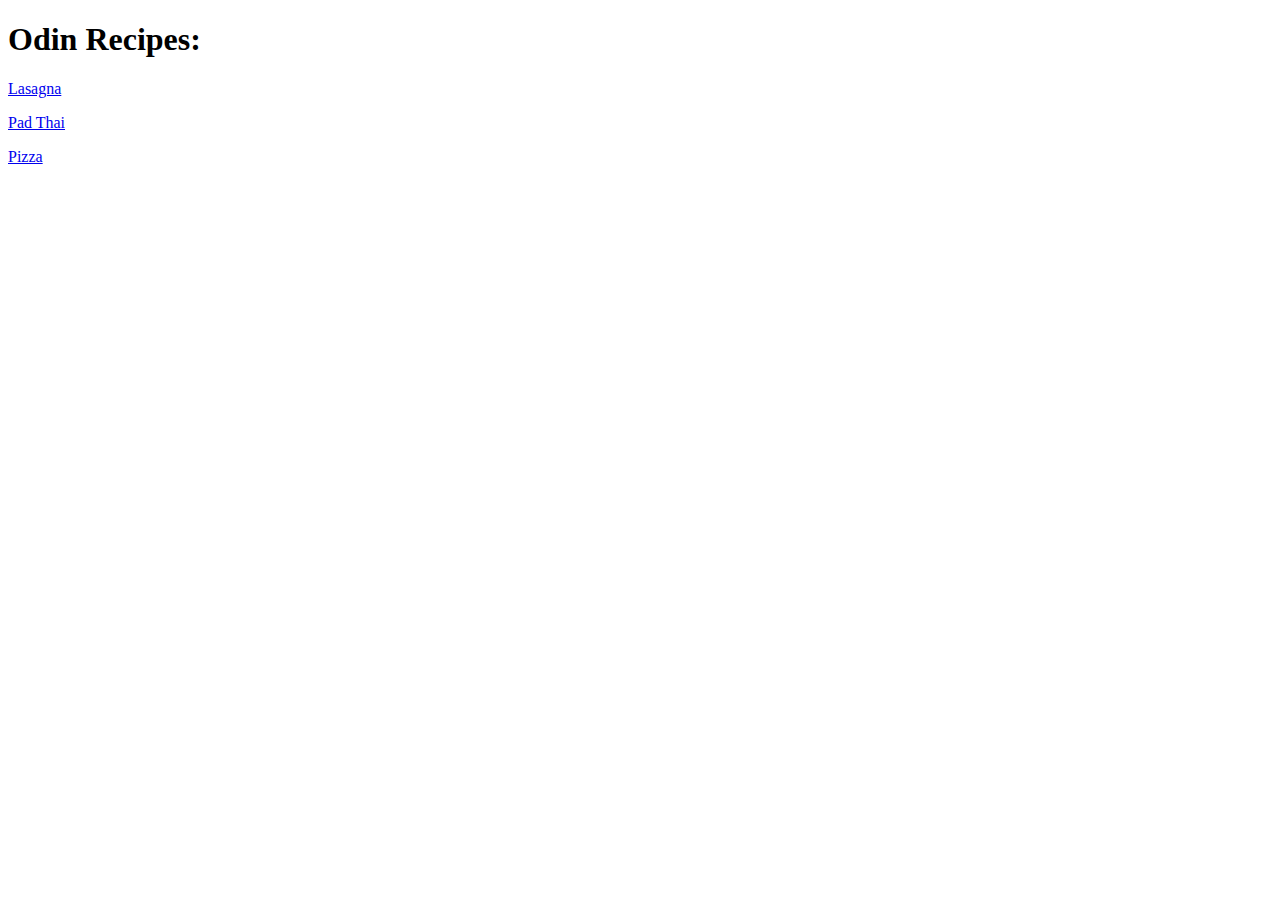
<file: index.html>
<!DOCTYPE html>
<html lang="en">
<head>
    <meta charset="UTF-8">
    <meta name="viewport" content="width=device-width, initial-scale=1.0">
    <title>Document</title>
</head>
<body>
    <h1>Odin Recipes:</h1>
    <a href="recipes/lasagna.html" alt="A link to the Lasagna recipe">Lasagna</a>
    <p></p>
    <a href="recipes/pad_thai.html" alt="A link to the Pad Thai recipe">Pad Thai</a>
    <p></p>
    <a href="recipes/pizza.html" alt="A link to the Pizza recipe">Pizza</a>
</body>
</html>
</file>
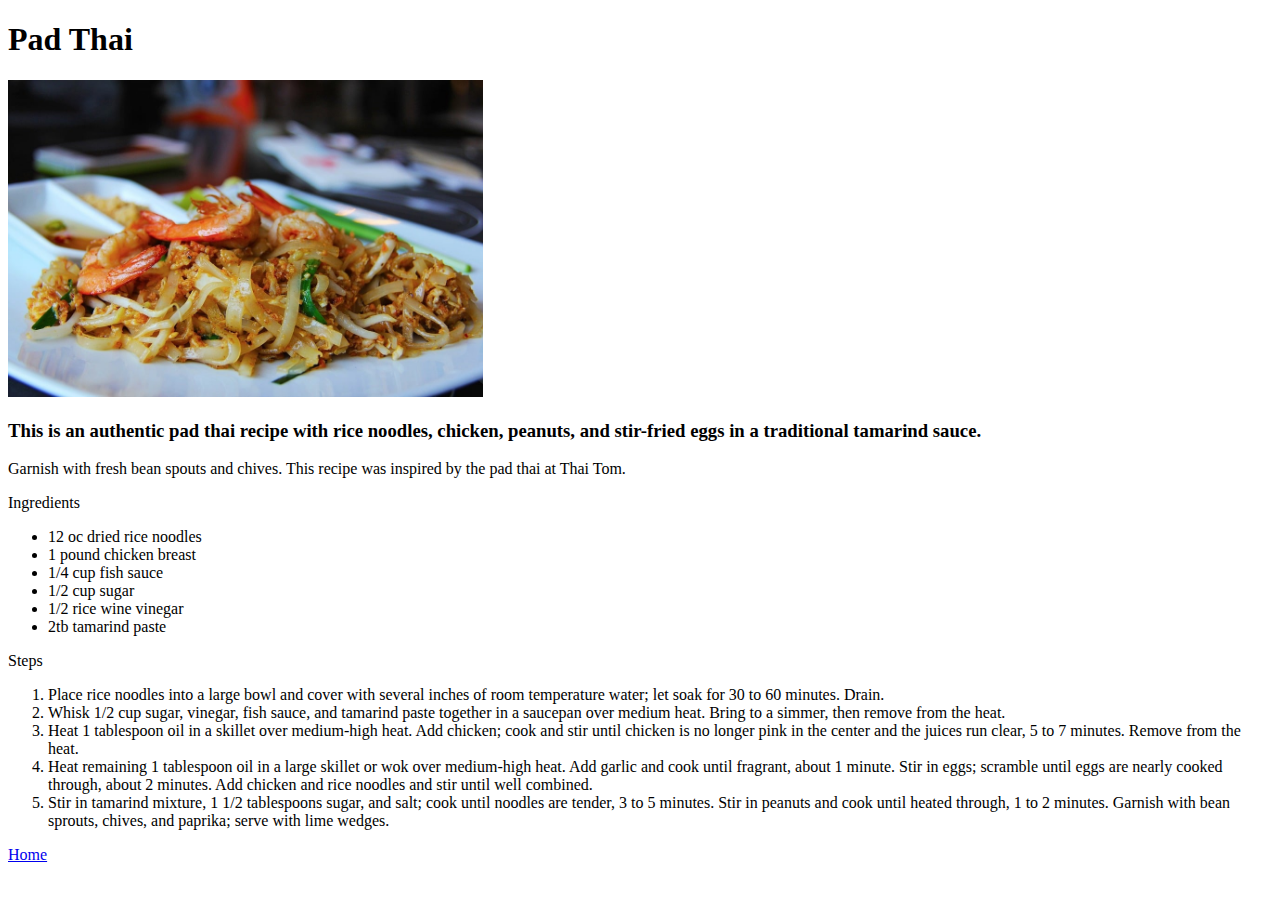
<file: recipes/pad_thai.html>
<!DOCTYPE html>
<html lang="en">
<head>
    <meta charset="UTF-8">
    <meta name="viewport" content="width=device-width, initial-scale=1.0">
    <title>Pad Thai recipe</title>
</head>
<body>
    <h1>Pad Thai</h1>
    <img src="../images/pad_thai_picture.jpg" width="475" height="317">
    <p></p>

    <h3>This is an authentic pad thai recipe with rice noodles, chicken, peanuts, and stir-fried eggs in a traditional tamarind sauce.</h3>
    <p>Garnish with fresh bean spouts and chives. This recipe was inspired by the pad thai at Thai Tom. </p>
    <p></p>

    <p>Ingredients</p>
    <ul>
        <li>12 oc dried rice noodles</li>
        <li>1 pound chicken breast</li>
        <li>1/4 cup fish sauce</li>
        <li>1/2 cup sugar </li>
        <li>1/2 rice wine vinegar</li>
        <li>2tb tamarind paste</li>
    </ul>

    <p></p>
    <p>Steps</p>
    <ol>
        <li>Place rice noodles into a large bowl and cover with several inches of room temperature water; let soak for 30 to 60 minutes. Drain.</li>
        <li>Whisk 1/2 cup sugar, vinegar, fish sauce, and tamarind paste together in a saucepan over medium heat. Bring to a simmer, then remove from the heat.</li>
        <li>Heat 1 tablespoon oil in a skillet over medium-high heat. Add chicken; cook and stir until chicken is no longer pink in the center and the juices run clear, 5 to 7 minutes. Remove from the heat.</li>
        <li>Heat remaining 1 tablespoon oil in a large skillet or wok over medium-high heat. Add garlic and cook until fragrant, about 1 minute. Stir in eggs; scramble until eggs are nearly cooked through, about 2 minutes. Add chicken and rice noodles and stir until well combined.</li>
        <li>Stir in tamarind mixture, 1 1/2 tablespoons sugar, and salt; cook until noodles are tender, 3 to 5 minutes. Stir in peanuts and cook until heated through, 1 to 2 minutes. Garnish with bean sprouts, chives, and paprika; serve with lime wedges.</li>
    </ol>

    <a href="../index.html">Home</a>
</body>
</html>
</file>
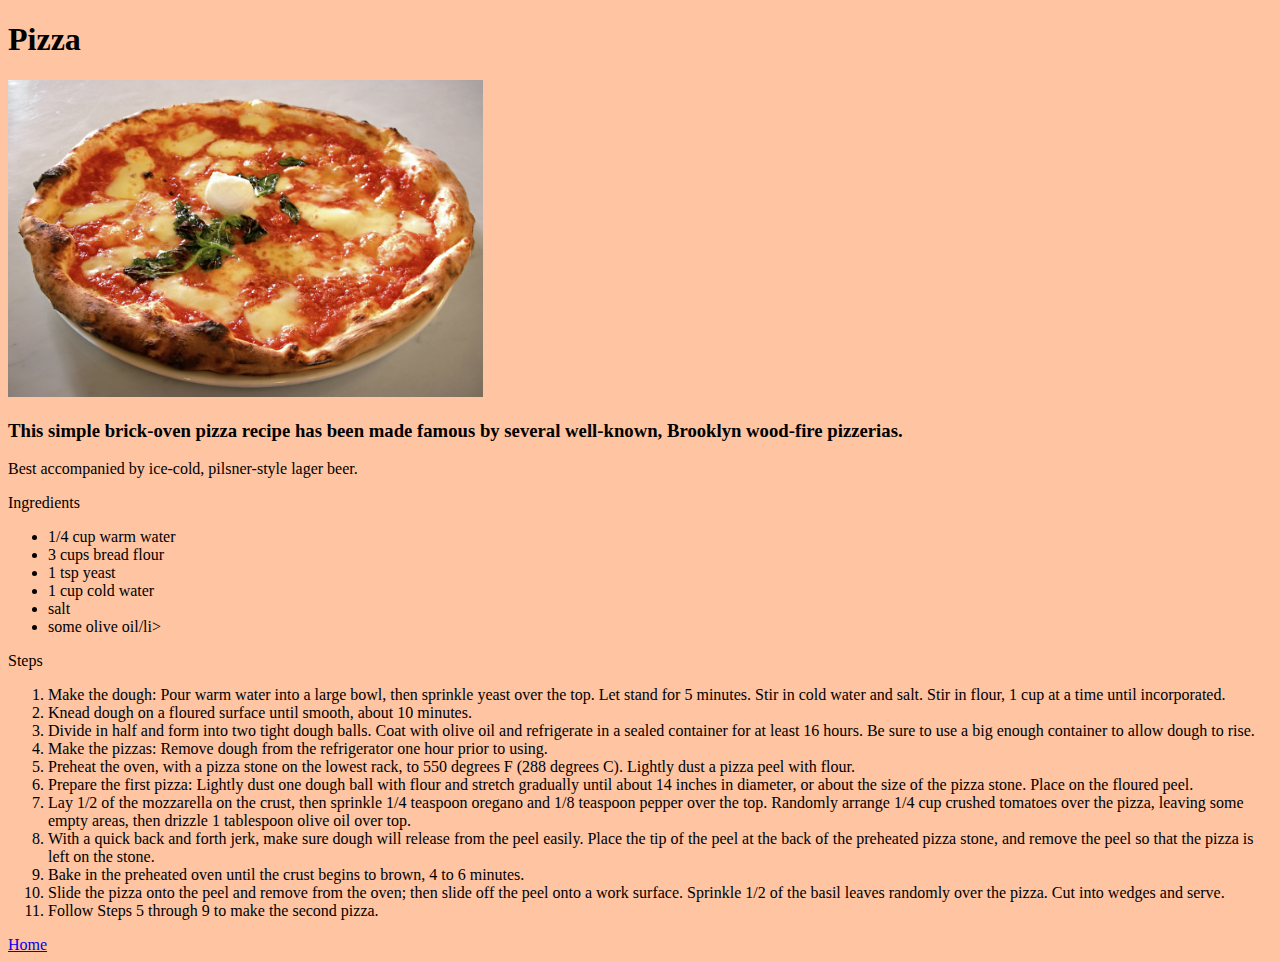
<file: recipes/pizza.html>
<!DOCTYPE html>
<html lang="en">
<head>
    <meta charset="UTF-8">
    <meta name="viewport" content="width=device-width, initial-scale=1.0">
    <title>Pizza recipe</title>
    <link rel="stylesheet" href="../styles.css">
</head>
<body>
    <h1>Pizza</h1>
    <img src="../images/pizza_picture.jpg" width="475" height="317">
    <p></p>

    <h3>This simple brick-oven pizza recipe has been made famous by several well-known, Brooklyn wood-fire pizzerias.</h3>
    <p>Best accompanied by ice-cold, pilsner-style lager beer.</p>
    <p></p>

    <p>Ingredients</p>
    <ul>
        <li>1/4 cup warm water</li>
        <li>3 cups bread flour</li>
        <li>1 tsp yeast</li>
        <li>1 cup cold water</li>
        <li>salt</li>
        <li>some olive oil/li>
    </ul>

    <p></p>
    <p>Steps</p>
    <ol>
        <li>Make the dough: Pour warm water into a large bowl, then sprinkle yeast over the top. Let stand for 5 minutes. Stir in cold water and salt. Stir in flour, 1 cup at a time until incorporated.</li>
        <li>Knead dough on a floured surface until smooth, about 10 minutes.</li>
        <li>Divide in half and form into two tight dough balls. Coat with olive oil and refrigerate in a sealed container for at least 16 hours. Be sure to use a big enough container to allow dough to rise.</li>
        <li>Make the pizzas: Remove dough from the refrigerator one hour prior to using.</li>
        <li>Preheat the oven, with a pizza stone on the lowest rack, to 550 degrees F (288 degrees C). Lightly dust a pizza peel with flour.</li>
        <li>Prepare the first pizza: Lightly dust one dough ball with flour and stretch gradually until about 14 inches in diameter, or about the size of the pizza stone. Place on the floured peel.</li>
        <li>Lay 1/2 of the mozzarella on the crust, then sprinkle 1/4 teaspoon oregano and 1/8 teaspoon pepper over the top. Randomly arrange 1/4 cup crushed tomatoes over the pizza, leaving some empty areas, then drizzle 1 tablespoon olive oil over top.</li>
        <li>With a quick back and forth jerk, make sure dough will release from the peel easily. Place the tip of the peel at the back of the preheated pizza stone, and remove the peel so that the pizza is left on the stone.</li>
        <li>Bake in the preheated oven until the crust begins to brown, 4 to 6 minutes.</li>
        <li>Slide the pizza onto the peel and remove from the oven; then slide off the peel onto a work surface. Sprinkle 1/2 of the basil leaves randomly over the pizza. Cut into wedges and serve.</li>
        <li>Follow Steps 5 through 9 to make the second pizza.</li>
    </ol>

    <a href="../index.html">Home</a>
</body>
</html>
</file>
<file: styles.css>
* {
    font: "Arial", sans-serif;
    background-color: rgb(255, 196, 162);
    box-sizing: border-box;
}

.title {
    font-size: 36px;
    padding: 32px;
    border: 2px solid black;
    border-left: 0px;
    border-right: 0px;
    background-color: white;
}

.recipes {
    font-size: 24px;
    margin: 32px;
    background-color: white;
    border: 2px solid black;
    border-top: 0px;
}

.recipes a {
    margin: 32px 16px;
    background-color: white;
}

.link {
    background-color: white;
    color: blue;
}
</file>
